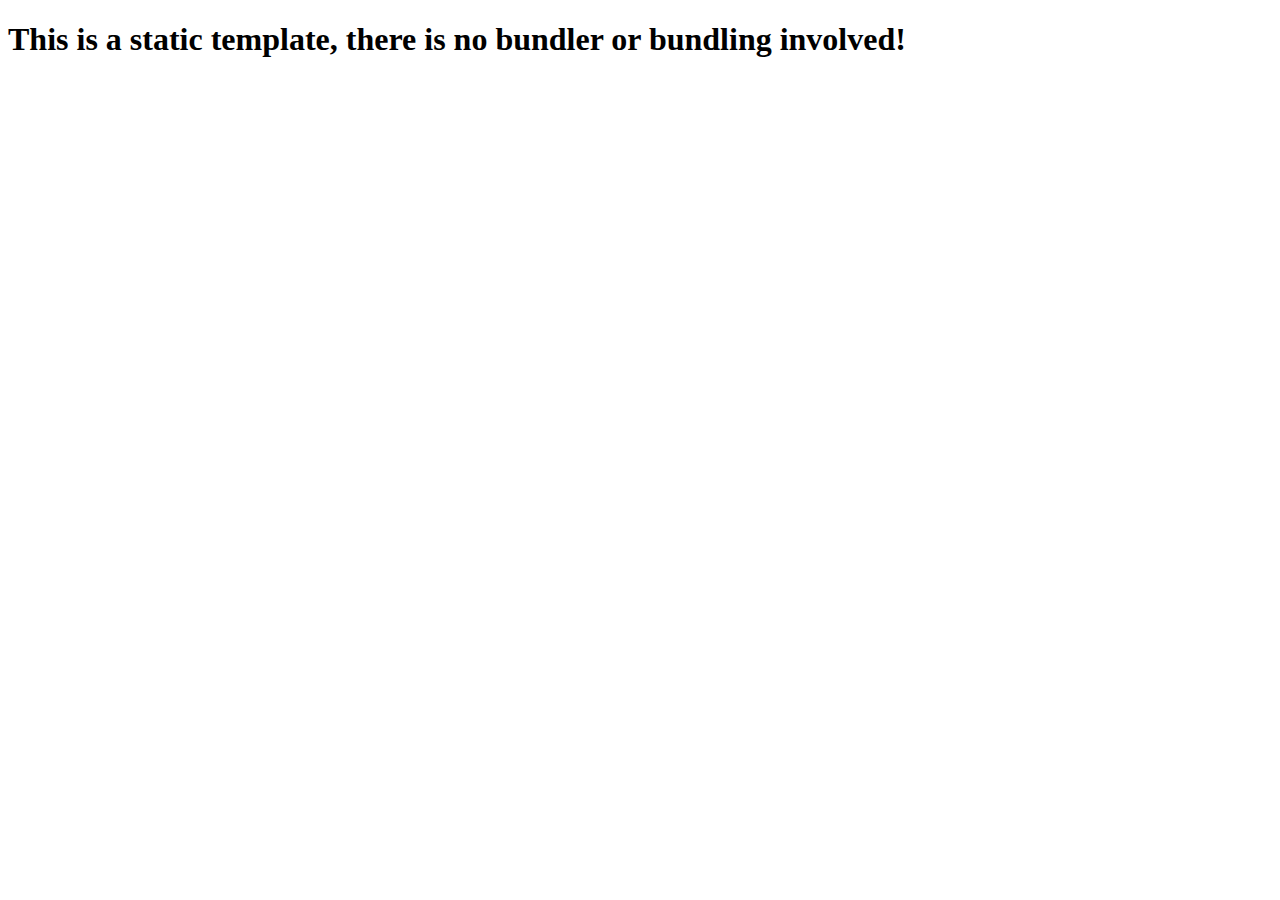
<file: index.html>
<!DOCTYPE html>
<html lang="en">
  <head>
    <meta charset="UTF-8">
    <meta name="viewport" content="width=device-width, initial-scale=1.0">
    <meta http-equiv="X-UA-Compatible" content="ie=edge">
    <title>Static Template</title>
  </head>
  <body>
    <h1>This is a static template, there is no bundler or bundling involved!</h1>
  <script src="./index.js"></script>
  </body>
</html>
</file>
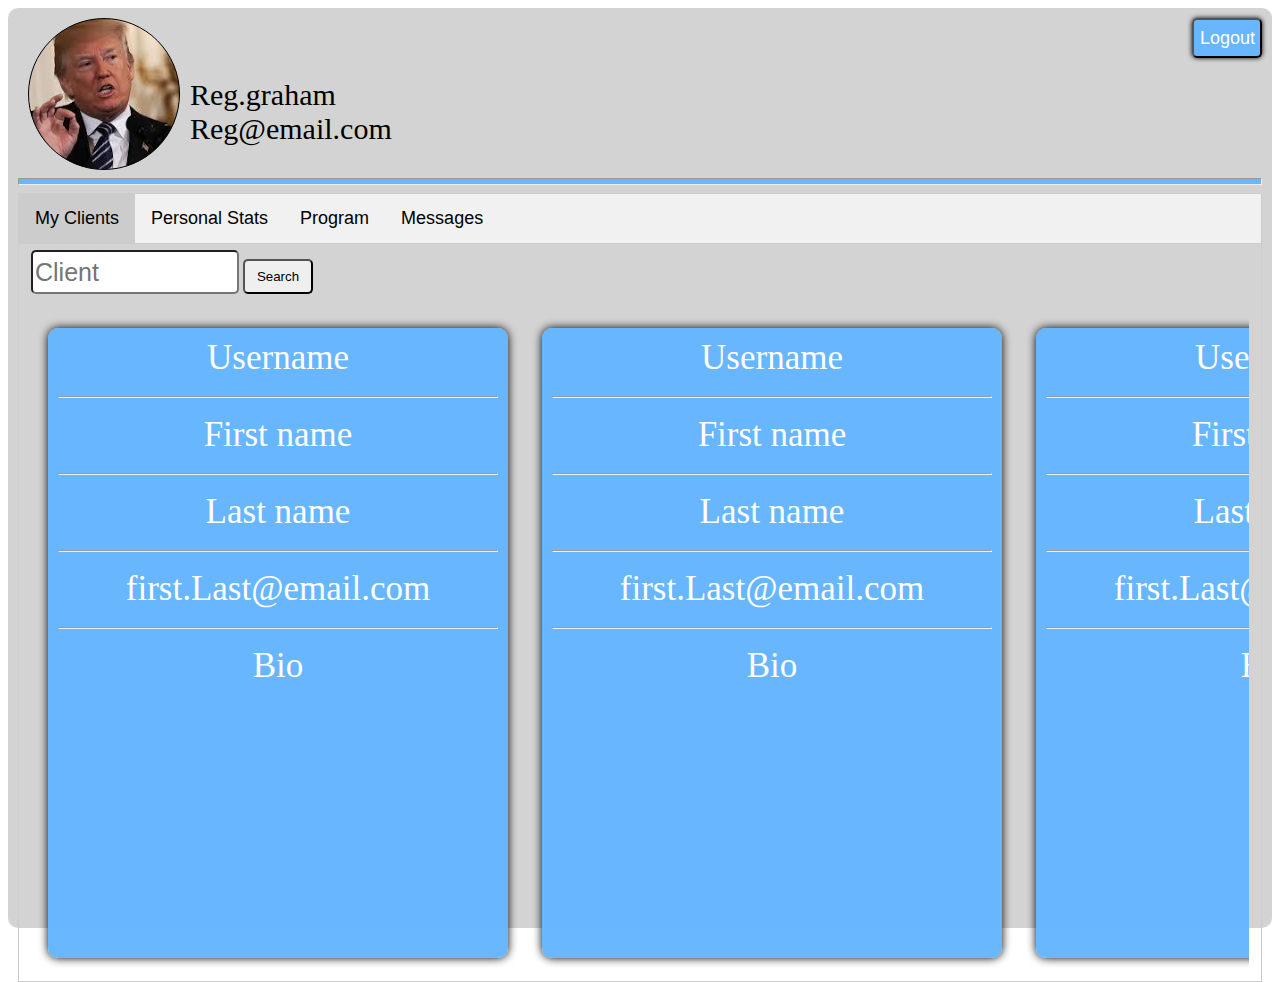
<file: coachsCorner/profile.html>
<!DOCTYPE html>
<html lang="en">
<head>
  <meta charset="UTF-8">
  <title>Title</title>
  <link href="styling/profile.css" rel="stylesheet">
  <link href="layout.css">
  <link href="reset.css">
  <script src="javascript/profile.js"></script>
</head>
<body>
<div class="page-wrapper">
  <div id="profile-section">
    <div id="profile-pic"></div>
    <div id="profile-info">
      <div>Reg.graham</div>
      <div>Reg@email.com</div>
    </div>
    <button id="profile-logout">Logout</button>
  </div>
  <hr id="main-hr">
  <!-- Tab links -->
  <div class="tab">
    <button class="tablinks" onclick="openCity(event, 'myClients')" id="defaultOpen">My Clients</button>
    <button class="tablinks" onclick="openCity(event, 'Personal-Stats')">Personal Stats</button>
    <button class="tablinks"><a id="program-button" href="https://docs.google.com/spreadsheets/d/1QS4v3Cp_yAYcZDhlFfuECqUV84Wvex69/edit#gid=122619846">Program</a></button>
    <button class="tablinks" onclick="openCity(event, 'Messages')">Messages</button>
  </div>

  <!-- Tab content -->
  <div id="Messages" class="tabcontent">
    <div class="tab">
      <button class="sublinks" onclick="openCity2(event, 'direct')" id="defaultOpen2">Direct Message</button>
      <button class="sublinks" onclick="openCity2(event, 'search')">Search</button>
      <button class="sublinks" onclick="openCity2(event, 'request')">Request</button>
    </div>

    <!-- Tab content -->
    <div id="direct" class="subcontent">
      <!--    Location all message cards are stored    -->
      <div class="media-scroller">
        <div id="contents"></div>
      </div>
    </div>

    <div id="search" class="subcontent">
      <div class="media-scroller">
        <fieldset>
          <form>
            <label for="search-User"></label>
            <input class="search" id="search-User" type="text" placeholder="username">
            <button class="search-button">Search</button>
          </form>
        </fieldset>
      </div>
    </div>

    <div id="request" class="subcontent">
      <div class="media-scroller">
        <div id="contents3"></div>
      </div>
    </div>
  </div>

  <div id="myClients" class="tabcontent">
    <form id="client-search">
      <input   class="search" type="text" placeholder="Client">
      <button class="search-button">Search</button>
    </form>
    <div id="client-holder">
      <div>
        <div class="client-card">
          <div>Username</div>
          <hr>
          <div>First name</div>
          <hr>
          <div>Last name</div>
          <hr>
          <div>first.Last@email.com</div>
          <hr>
          <div>Bio</div>
        </div>
      </div>
      <div>
        <div class="client-card">
          <div>Username</div>
          <hr>
          <div>First name</div>
          <hr>
          <div>Last name</div>
          <hr>
          <div>first.Last@email.com</div>
          <hr>
          <div>Bio</div>
        </div>
      </div>
      <div>
        <div class="client-card">
          <div>Username</div>
          <hr>
          <div>First name</div>
          <hr>
          <div>Last name</div>
          <hr>
          <div>first.Last@email.com</div>
          <hr>
          <div>Bio</div>
        </div>
      </div>
      <div>
        <div class="client-card">
          <div>Username</div>
          <hr>
          <div>First name</div>
          <hr>
          <div>Last name</div>
          <hr>
          <div>first.Last@email.com</div>
          <hr>
          <div>Bio</div>
        </div>
      </div>
      <div>
        <div class="client-card">
          <div>Username</div>
          <hr>
          <div>First name</div>
          <hr>
          <div>Last name</div>
          <hr>
          <div>first.Last@email.com</div>
          <hr>
          <div>Bio</div>
        </div>
      </div>
    </div>
  </div>

  <div id="Personal-Stats" class="tabcontent">
    <div id="stats">
      <div id="stats-holder">
        <div>
          <div id="injury-title" class="stats-title">Injury Report:</div>
          <div id="injury-scroller">
            <div class="injury-stat-card">
              <div>Status:current</div>
              <P>date entered:4/7/23</P>
              <p>Minor pec Strain</p>
            </div>
            <div class="injury-stat-card">
              <div>Status:past</div>
              <P>date entered:4/7/23</P>
              <p>torn bicep</p>
            </div>
            <div class="injury-stat-card">
              <div>Status:past</div>
              <P>date entered:4/7/23</P>
              <p>knee tendonitis</p>
            </div>
            <div class="injury-stat-card">
              <div>Status:past</div>
              <P>date entered:4/7/23</P>
              <p>glute strain</p>
            </div>
          </div>
        </div>
        <div>
          <div class="stats-title">Fatigue Rating:</div>
          <div class="personal-stat-card">
            <div>Overall:3/5</div>
            <hr>
            <div>Sunday:3</div>
            <hr>
            <div>Monday:2</div>
            <hr>
            <div>Tuesday:2</div>
            <hr>
            <div>Wednesday:4</div>
            <hr>
            <div>Thursday:5</div>
            <hr>
            <div>Friday:2</div>
            <hr>
            <div>Saturday:3</div>
          </div>
        </div>
        <div>
          <div class="stats-title">Sleep Rating:</div>
          <div class="personal-stat-card">

            <div> Overall:4/5</div>
            <hr>
            <div>
              <div>Sunday:3</div>
              <hr>
              <div>Monday:2</div>
              <hr>
              <div>Tuesday:2</div>
              <hr>
              <div>Wednesday:4</div>
              <hr>
              <div>Thursday:5</div>
              <hr>
              <div>Friday:2</div>
              <hr>
              <div>Saturday:3</div>
            </div>
          </div>
        </div>
      </div>
      <div>
        <div class="stats-title">Charts:</div>
        <div id="chart-scroller">
          <div>
            <div class="chart-title">Body Fat %</div>
            <img src="img/chart.png">
          </div>
          <div>
            <div class="chart-title">Body Weight</div>
            <img src="img/chart.png">
          </div>
          <div>
            <div class="chart-title">Squat</div>
            <img src="img/chart.png">
          </div>
          <div>
            <div class="chart-title">Bench</div>
            <img src="img/chart.png">
          </div>
          <div>
            <div class="chart-title">Deadlift</div>
            <img src="img/chart.png">
          </div>
        </div>
      </div>
    </div>
  </div>
</div>
</body>
</html>
</file>
<file: coachsCorner/styling/profile.css>
/*Profile picture*/
#profile-pic{
    border-radius: 50%;
    height: 150px;
    width: 150px;
    border: black solid 1px;
    box-shadow: black;
    margin: 0 0 0 10px;
    background-image: url("../img/profilepic.jpeg");
    background-size: cover;
    background-position: center;
    background-repeat: no-repeat;
}
#profile-section{
    display: flex;
    font-size: 30px;
}
#profile-info{
    margin: 60px 0 0 10px;

}
#profile-logout{
    background-color: rgba(98, 180, 255, 0.96);
    height: 40px;
    width: 70px;
    font-size: 18px;
    color: white;
    border-radius: 5px;
    margin-left: auto;
    box-shadow: 0 0 5px 0 #000000;
}
.page-wrapper{
    background-color: lightgray;
    border-radius: 10px;
    height: 100vh;
    padding: 10px;
}
#main-hr{
    height: 5px;
    background-color: rgba(98, 180, 255, 0.96);
}

/* Style the tab */
.tab {
    overflow: hidden;
    border: 1px solid #ccc;
    background-color: #f1f1f1;
}


/* Style the buttons that are used to open the tab content */
.tab button {
    background-color: inherit;
    float: left;
    border: none;
    outline: none;
    cursor: pointer;
    padding: 14px 16px;
    transition: 0.3s;
}

/* Change background color of buttons on hover */
.tab button:hover {
    background-color: #ddd;
}

/* Create an active/current tablink class */
.tab button.active {
    background-color: #ccc;
}

/* Style the tab content */
.tabcontent {
    display: none;
    padding: 6px 12px;
    border: 1px solid #ccc;
    border-top: none;
    animation: fadeEffect .5s; /* Fading effect takes 1 second */
}
.tablinks{
    font-size: 18px;
}
.sublinks{
    font-size: 18px;
}
.subcontent {
    display: none;
    padding: 6px 12px;
    border: 1px solid #ccc;
    border-top: none;
    animation: fadeEffect .5s; /* Fading effect takes 1 second */
}

#program-button{
    text-decoration: none;
    color: black;
}
.search{
    height: 38px;
    width: 200px;
    border-radius: 5px;
    font-size: 25px;
}
.search-button{
    height: 35px;
    width: 70px;
    border-radius: 5px;

}
#client-search{
    /*align-items: center;*/
    /*text-align: center;*/
    /*justify-content: center;*/
}


/* Go from zero to full opacity */
@keyframes fadeEffect {
    from {opacity: 0;}
    to {opacity: 1;}
}
#stats{
    height: 642px;
}

/*#contents{*/

/*}*/
/*#contents.active {*/
/*    background-color: #ccc;*/
/*}*/
.movie-card{
    background-color: #CCCCCC;
}
#contents>:hover {
    background-color: #ddd;
}
#request-button{
    background-color: rgba(98, 180, 255, 0.96);
}
#request-list{
    list-style: none;
    font-size: x-large;
    display: flex;
}

.injury-stat-card{
    font-size: 25px;
    border-radius: 10px;
    margin: 10px;
    padding: 10px;
    box-shadow: 0 0 10px 0 #000000;
    width: 240px;
    height: 150px;
    color: white;
    background-color: rgba(98, 180, 255, 0.96);
    perspective: 1000px;
    text-align: center;
}
.personal-stat-card{
    font-size: 25px;
    border-radius: 10px;
    margin: 17px;
    padding: 10px;
    box-shadow: 0 0 10px 0 #000000;
    width: 240px;
    height: 410px;
    color: white;
    background-color: rgba(98, 180, 255, 0.96);
    perspective: 1000px;
    text-align: center;
}
.client-card{

    font-size: 35px;
    border-radius: 10px;
    margin: 34px 17px 17px 17px;
    padding: 10px;
    box-shadow: 0 0 10px 0 #000000;
    width: 440px;
    height: 610px;
    color: white;
    background-color: rgba(98, 180, 255, 0.96);
    perspective: 1000px;
    text-align: center;
}

#stats-holder{
    display: flex;
    /*gap: 30px;*/
    justify-content: space-around;
}
#client-holder{
    display: flex;
    overflow-x: auto;
    overscroll-behavior-x: contain;
}

.media-scroller{
    /*display: grid;*/
    /*grid-column: 1/ span 2;*/
    /*grid-row: 2;*/
    /*align-items: center;*/
    /*justify-content: center;*/
    background-color: #CCCCCC;
    background-size: cover;
    background-repeat: no-repeat;
    opacity: 80%;
    overflow-x: auto;
    overscroll-behavior-x: contain;
    height: 600px;
}
#injury-scroller{
    margin-top: 7px;
    overflow-x: auto;
    overscroll-behavior-x: contain;
    height: 440px;
}
#chart-scroller{
    display: flex;
    overflow-x: auto;
    overscroll-behavior-x: contain;
    gap: 10px;
}
.stats-title{
    margin-top: 10px;
    text-align: center;
    font-size: 25px;
    /*background-color: rgba(98, 180, 255, 0.96);*/
    box-shadow: 0 0 20px 0 #000000;
    color: black;
}
.chart-title{
    text-align: center;
    font-size: 20px;
    margin-top: 10px;
}
img{
    height: 230px;
    width: 400px;
}
</file>
